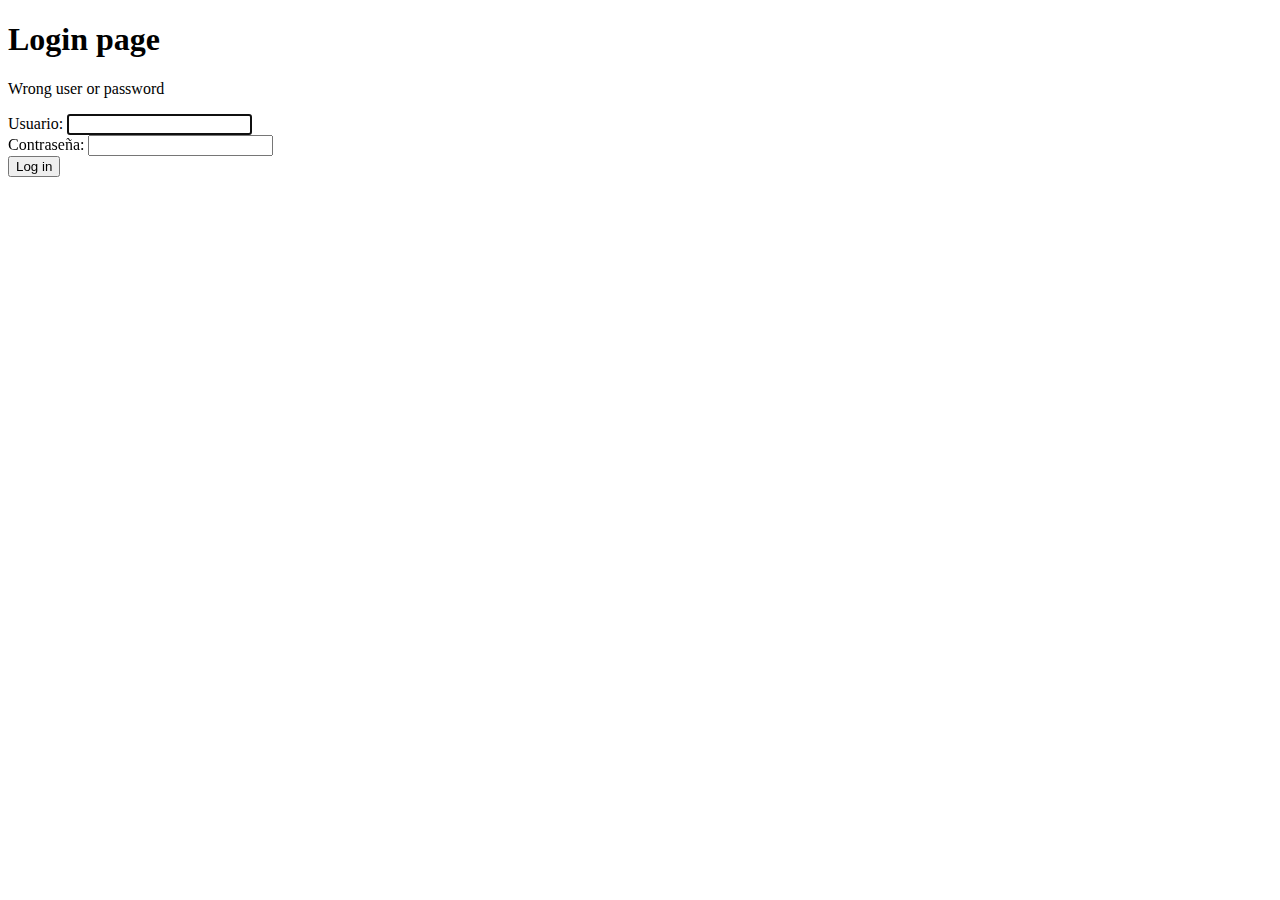
<file: src/main/resources/templates/login.html>
<!DOCTYPE html>
<html xmlns:th="http://www.thymeleaf.org">
<head>
    <title>Login page</title>
    <meta charset="utf-8" />
</head>
<body>
<h1>Login page</h1>
<p th:if="${Error}" class="error">Wrong user or password</p>
<form th:action="@{/login.html}" method="post">
    <label for="usuario">Usuario</label>:
    <input type="text" id="usuario" name="username" autofocus="autofocus" /> <br />
    <label for="password">Contraseña</label>:
    <input type="password" id="password" name="password" /> <br />
    <input type="submit" value="Log in" />
</form>
</body>
</html>
</file>
